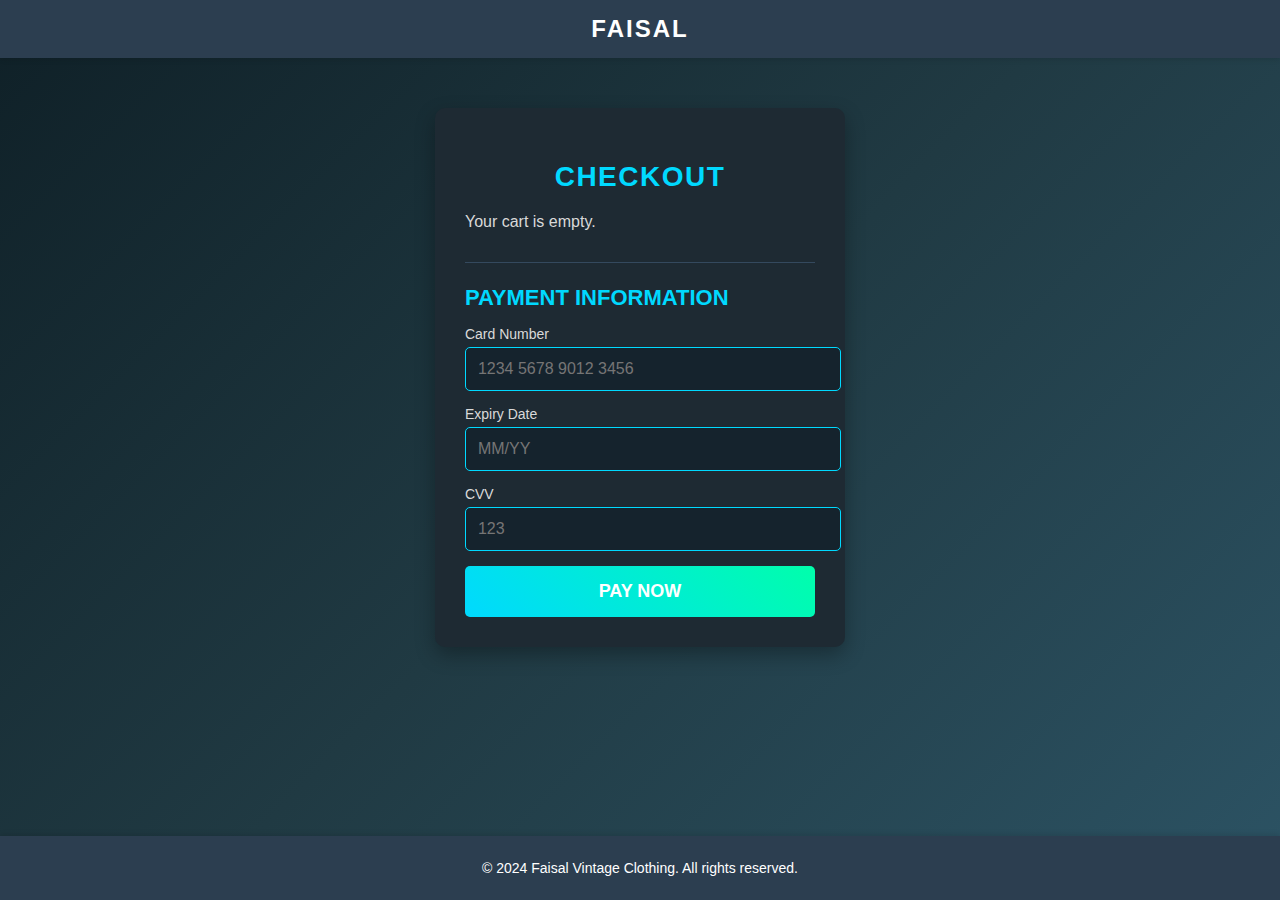
<file: payment.html>
<!DOCTYPE html>
<html lang="en">
<head>
    <meta charset="UTF-8">
    <meta name="viewport" content="width=device-width, initial-scale=1.0">
    <title>Checkout - Vintage Clothing</title>
    <link rel="stylesheet" href="payment.css">
</head>
<body>
    <!-- Navigation Bar -->
    <nav class="navbar">
        <div class="logo">FAISAL</div>
    </nav>

    <!-- Checkout Form -->
    <section class="checkout">
        <h2>Checkout</h2>
        <div id="checkoutItems">
            <!-- Items will be displayed here -->
        </div>
        <div class="payment-form">
            <h3>Payment Information</h3>
            <form id="paymentForm">
                <label for="cardNumber">Card Number</label>
                <input type="text" id="cardNumber" placeholder="1234 5678 9012 3456" required />
                <label for="expiryDate">Expiry Date</label>
                <input type="text" id="expiryDate" placeholder="MM/YY" required />
                <label for="cvv">CVV</label>
                <input type="text" id="cvv" placeholder="123" required />
                <button type="submit">Pay Now</button>
            </form>
        </div>
    </section>

    <footer>
        <p>&copy; 2024 Faisal Vintage Clothing. All rights reserved.</p>
    </footer>

    <script src="payment.js"></script>
</body>
</html>
</file>
<file: payment.css>
/* General Styles */
body {
    margin: 0;
    padding: 0;
    font-family: "Arial", sans-serif;
    background: linear-gradient(135deg, #0f2027, #203a43, #2c5364);
    color: #ffffff;
    display: flex;
    flex-direction: column;
    min-height: 100vh;
}

/* Navigation Bar */
.navbar {
    background-color: #2c3e50;
    padding: 15px 20px;
    display: flex;
    align-items: center;
    justify-content: center;
    box-shadow: 0 2px 5px rgba(0, 0, 0, 0.1);
}

.navbar .logo {
    font-size: 24px;
    font-weight: bold;
    color: #ffffff;
    letter-spacing: 2px;
}

/* Checkout Section */
.checkout {
    background-color: #1e2a33;
    max-width: 500px;
    margin: 50px auto;
    padding: 30px;
    border-radius: 10px;
    box-shadow: 0 8px 20px rgba(0, 0, 0, 0.3);
    animation: fadeIn 1s ease-in-out;
}

.checkout h2 {
    font-size: 28px;
    color: #00d9ff;
    text-align: center;
    margin-bottom: 20px;
    text-transform: uppercase;
    letter-spacing: 1.5px;
}

#checkoutItems {
    margin-bottom: 20px;
    font-size: 16px;
    color: #d9d9d9;
    border-bottom: 1px solid #34495e;
    padding-bottom: 15px;
}

/* Payment Form */
.payment-form h3 {
    font-size: 22px;
    color: #00d9ff;
    margin-bottom: 15px;
    text-transform: uppercase;
}

.payment-form label {
    display: block;
    margin-bottom: 5px;
    font-size: 14px;
    color: #d9d9d9;
}

.payment-form input {
    width: 100%;
    padding: 12px;
    margin-bottom: 15px;
    border: 1px solid #00d9ff;
    border-radius: 5px;
    background: #15232d;
    color: #ffffff;
    font-size: 16px;
    outline: none;
    transition: border-color 0.3s ease;
}

.payment-form input:focus {
    border-color: #00ffab;
    box-shadow: 0 0 5px rgba(0, 255, 171, 0.5);
}

.payment-form button {
    width: 100%;
    padding: 15px;
    font-size: 18px;
    color: #ffffff;
    background: linear-gradient(45deg, #00d9ff, #00ffab);
    border: none;
    border-radius: 5px;
    cursor: pointer;
    text-transform: uppercase;
    font-weight: bold;
    transition: transform 0.3s ease, box-shadow 0.3s ease;
}

.payment-form button:hover {
    transform: scale(1.05);
    box-shadow: 0 5px 15px rgba(0, 255, 171, 0.3);
}

/* Footer */
footer {
    text-align: center;
    background: #2c3e50;
    color: #ffffff;
    padding: 10px 0;
    margin-top: auto;
    font-size: 14px;
    box-shadow: 0 -2px 5px rgba(0, 0, 0, 0.1);
}

/* Animation */
@keyframes fadeIn {
    from {
        opacity: 0;
        transform: translateY(20px);
    }
    to {
        opacity: 1;
        transform: translateY(0);
    }
}

/* Responsive Styles */
@media (max-width: 768px) {
    .checkout {
        margin: 20px;
        padding: 20px;
    }

    .payment-form button {
        font-size: 16px;
    }
}
</file>
